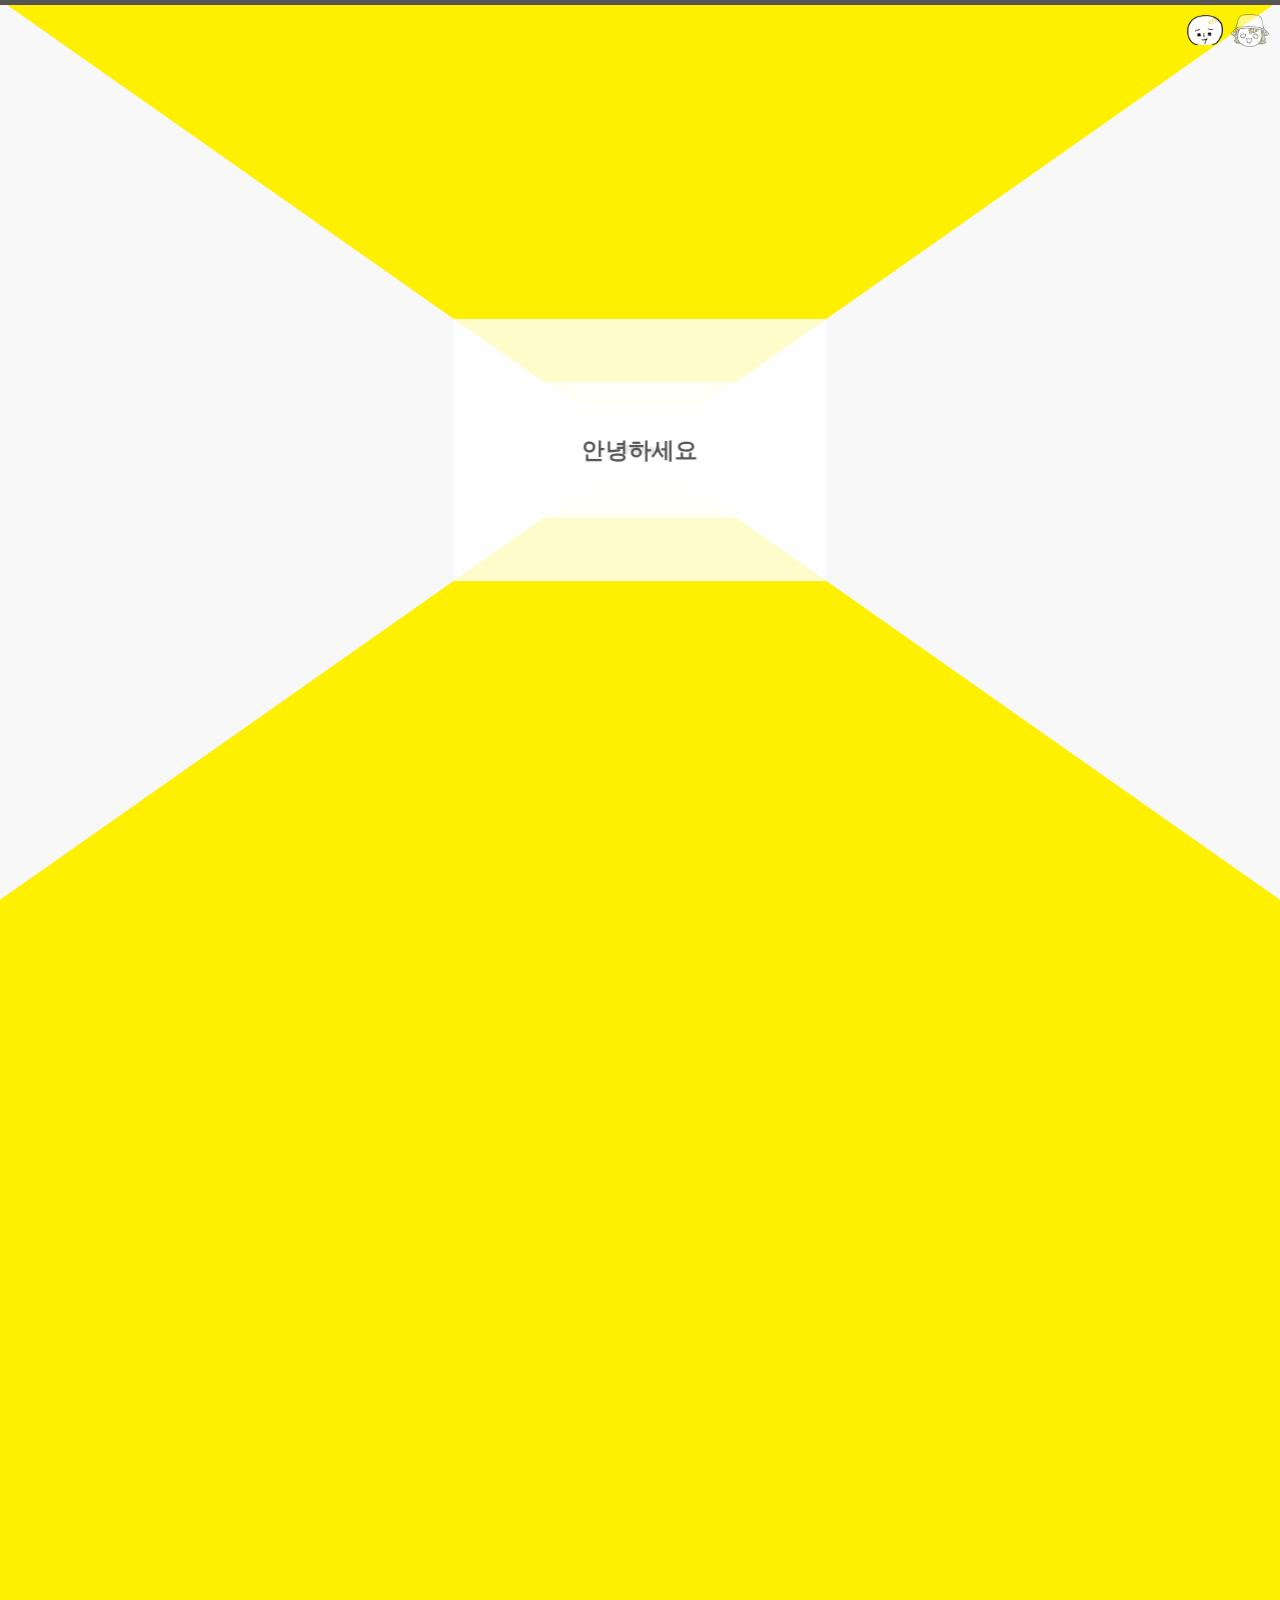
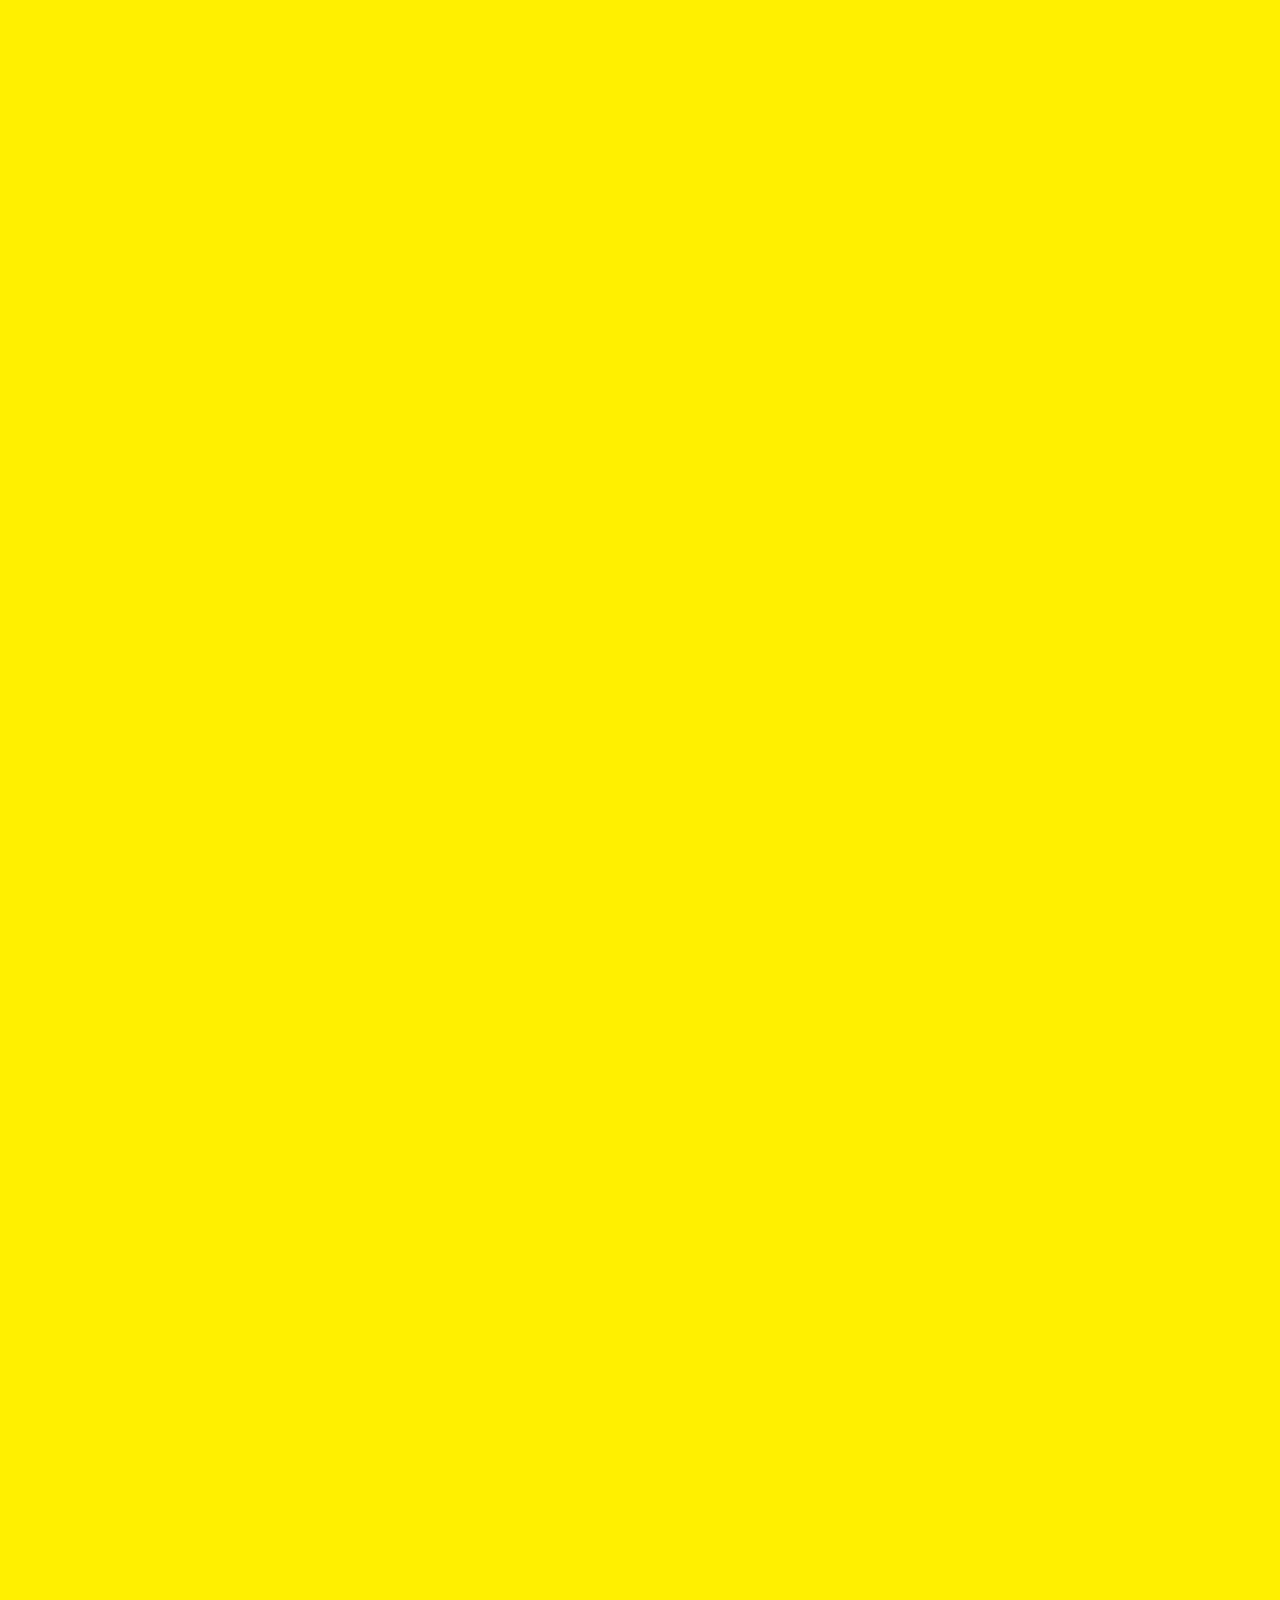
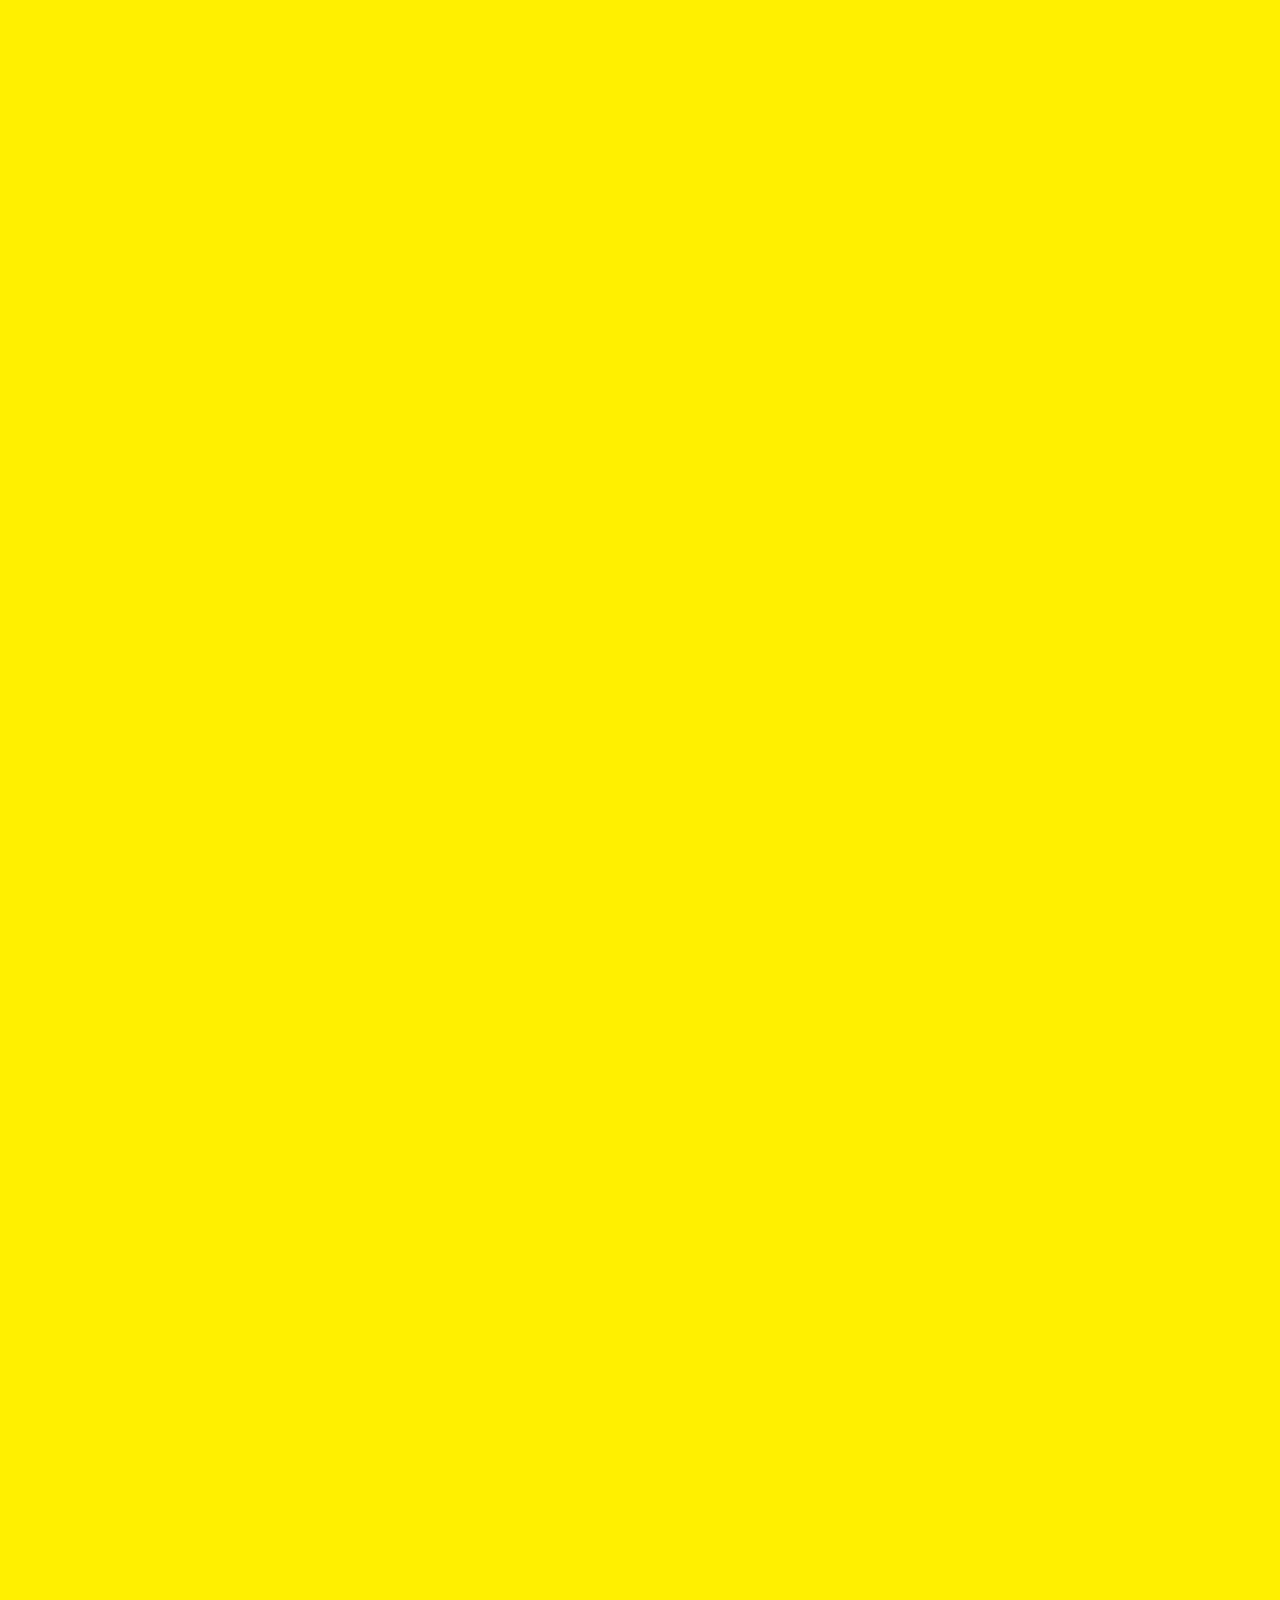
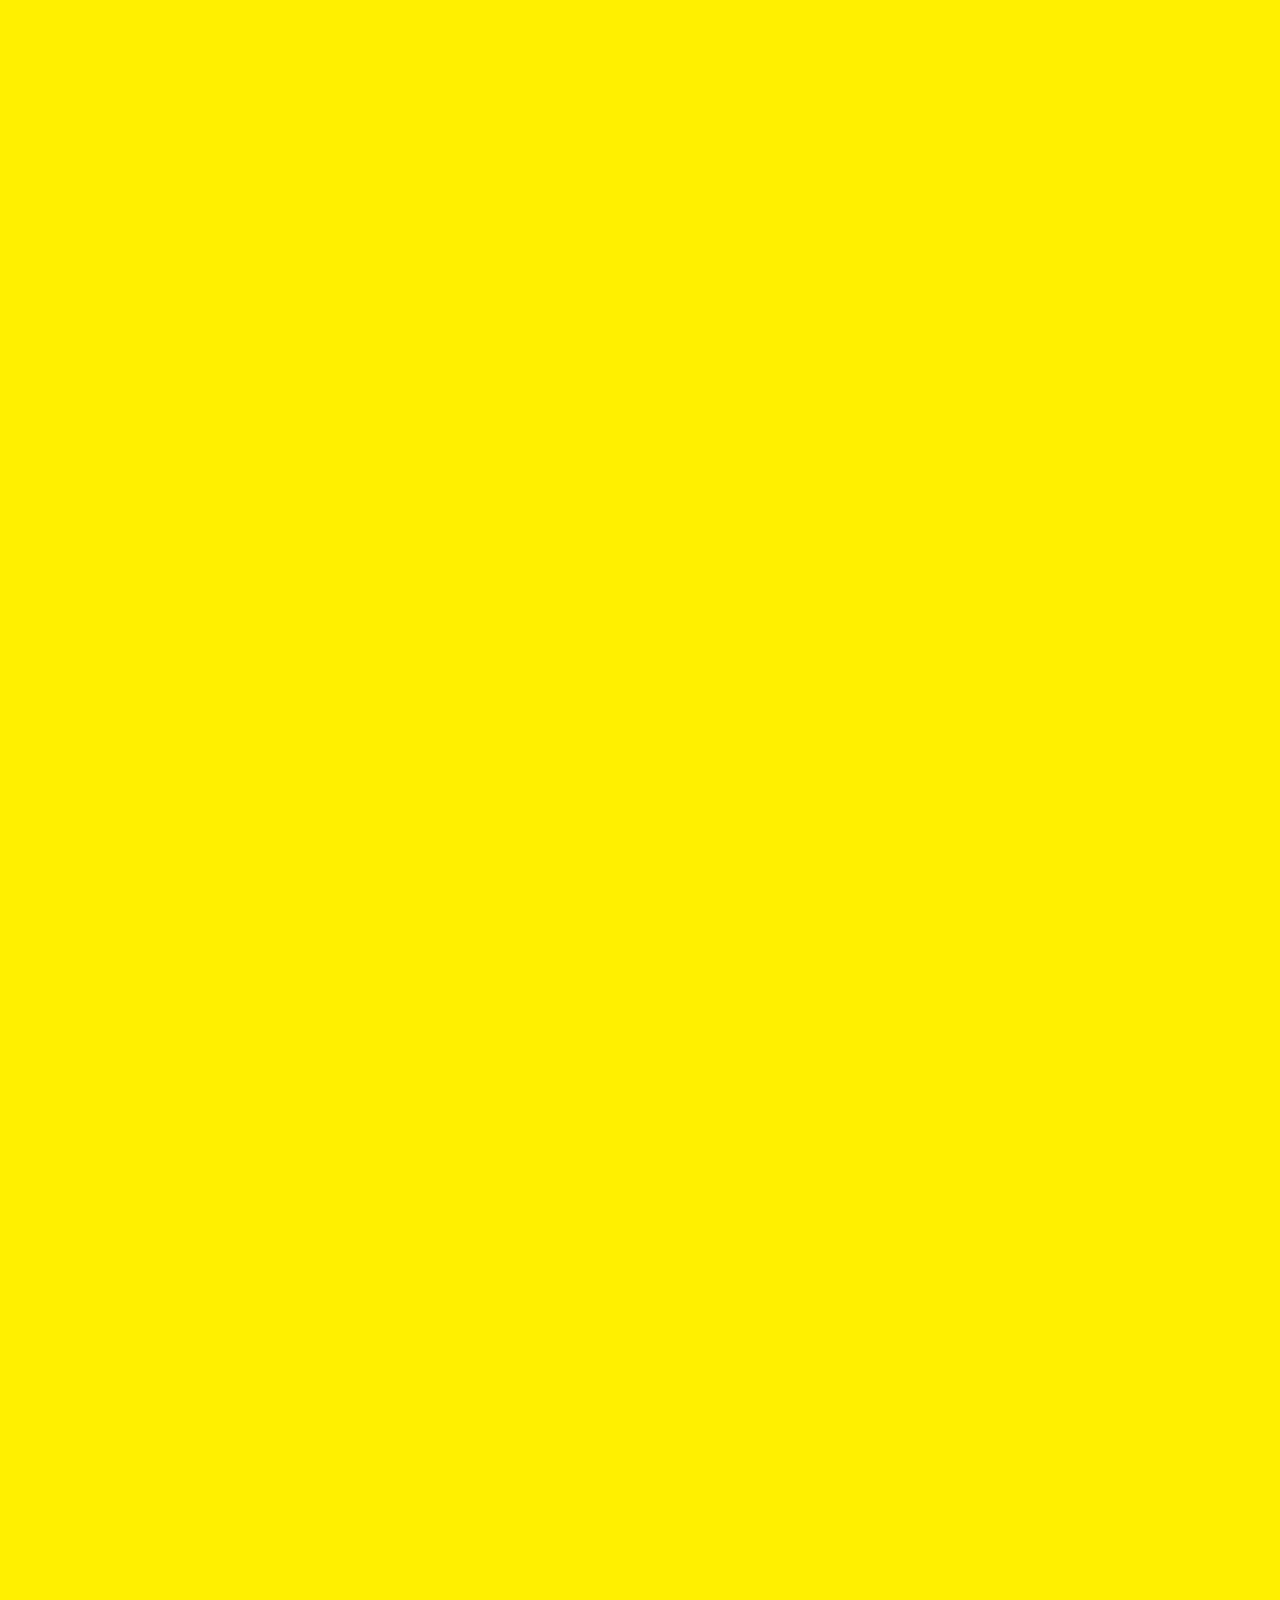
<file: Interactive_section11-3d-wall/index.html>
<!DOCTYPE html>
<html>
<head>
    <meta charset="UTF-8">
    <meta name="viewport" content="width=device-width, initial-scale=1.0">
    <meta http-equiv="X-UA-Compatible" content="ie=edge">
    <title>3D wall</title>
    <link rel="stylesheet" href="css/reset.css">
    <link rel="stylesheet" href="css/style.css">
</head>

<body>

<div class="progress-bar-con">
    <div class="progress-bar"></div>
</div>
<!-- 화면 위쪽에 스크롤 한 만큼 하늘색 바가 움직이는 것을 표현한 것  -->

<div class="select-character">
    <button class="select-character-btn select-character-btn-ilbuni" data-char="ilbuni"></button>
    <button class="select-character-btn select-character-btn-ragirl" data-char="ragirl"></button>
</div>
<!-- 화면 오른쪽 상단에 캐릭터를 바꿀 수 있는 버튼을 표현한 것  -->

<div class="world">
    <div class="stage">
    <!-- 캐릭터랑 stage를 함께 감쌀 컨테이너가 필요해서 만든 class   -->
        <div class="house">
            <section class="wall wall-left"></section>
            <section class="wall wall-right"></section>
            <section class="wall wall-front wall-front-a">
                <div class="wall-content">
                    <h2 class="wall-title">안녕하세요</h2>
                </div>
            </section>
            <section class="wall wall-front wall-front-b">
                <div class="wall-content">
                    <h2 class="wall-title">Hello</h2>
                </div>
            </section>
            <section class="wall wall-front wall-front-c">
                <div class="wall-content">
                    <h2 class="wall-title">Hola</h2>
                </div>
            </section>
            <section class="wall wall-front wall-front-d">
                <div class="wall-content">
                    <h2 class="wall-title">こんにちは</h2>
                </div>
            </section>

        </div>
        <!--// house -->

        <!-- 캐릭터 놓이는 곳 -->

    </div>
    <!--// stage -->
</div>
<!--// world -->

<script src="js/Character.js"></script>
<script src="js/wall3d.js"></script>
<script>
(function () {
    const useragent = window.navigator.userAgent.toLowerCase();
    if (useragent.indexOf('chrome') < 0 && useragent.indexOf('safari') < 0) {
        document.body.style.cssText = 'height: auto';
        document.body.innerHTML = '<p style="padding: 20px; line-height: 1.6">본 예제는 Full CSS 3D가 사용된 페이지로, webkit 기반 브라우저(크롬, 사파리 등)에서 확인하며 학습하시는게 좋습니다.<br>CSS 3D 부분 외에는 브라우저 상관없이 인터랙티브 웹 페이지 개발을 위해 필수적이고 유용한 내용들을 다루고 있으니 꼭 처음부터 끝까지 공부해 보세요! :)</p>';
    }
})();
</script>
</body>
</html>
</file>
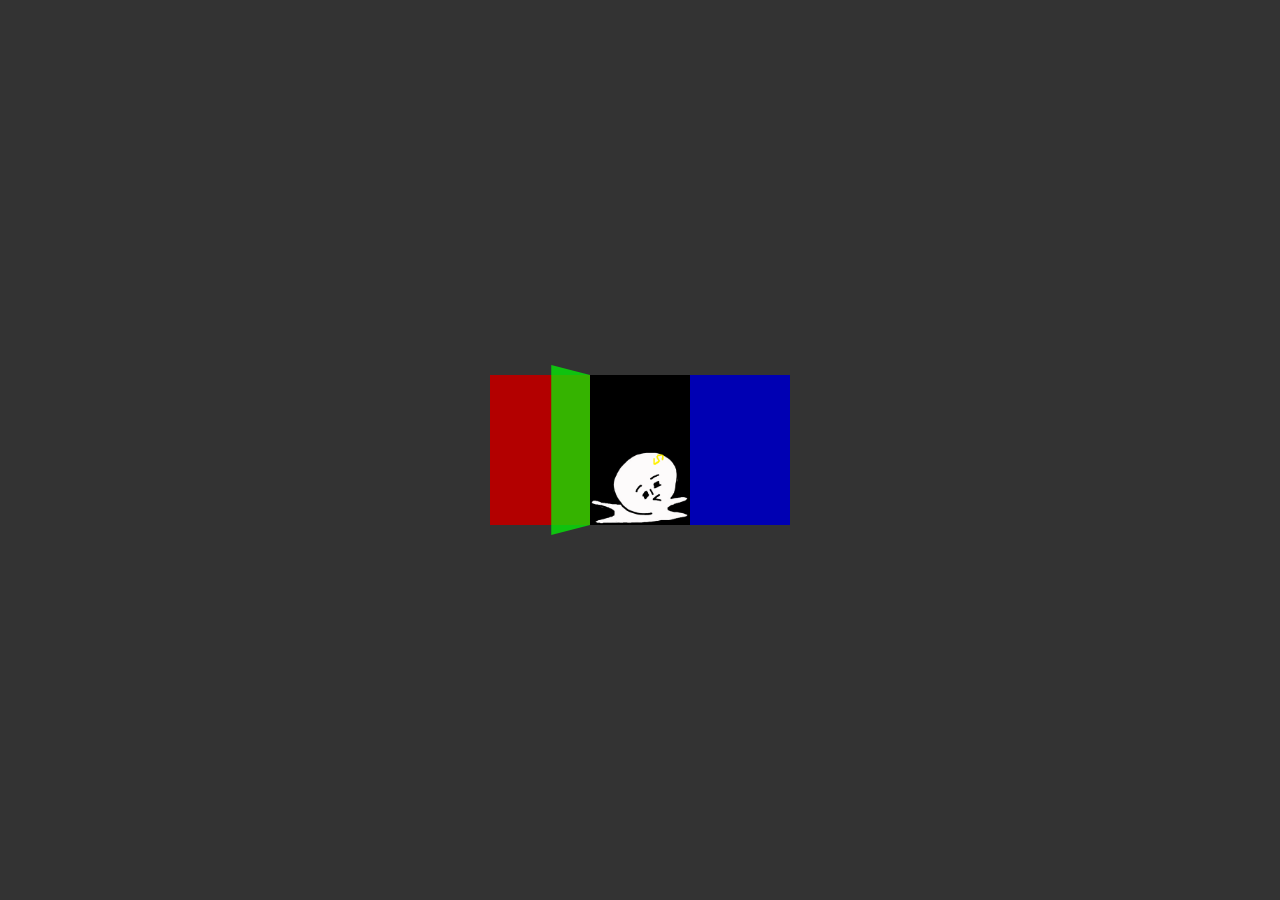
<file: Interactive_section6_doors/index.html>
<!DOCTYPE html>
<html>
<head>
	<meta charset="UTF-8">
	<meta name="viewport" content="width=device-width, initial-scale=1.0">
	<meta http-equiv="X-UA-Compatible" content="ie=edge">
	<title>Interactive Web</title>
	<link rel="stylesheet" href="css/reset.css">
	<style>
		.stage {
			display: flex;
			align-items: center;
			justify-content: center;
			width: 100vw;
			height: 100vh;
			background: #333;
		}
		.door {
			position: relative;
			width: 100px;
			height: 150px;
		}
		.door-back {
			overflow: hidden;
			position: absolute;
			left: 0;
			top: 0;
			width: 100%;
			height: 100%;
			background: black;
		}
		.ilbuni {
			position: absolute;
			left: 0;
			bottom: 0;
			width: 100px;
			height: 100px;
			background-repeat: no-repeat;
			background-position: 50% 100%;
			background-size: contain;
			transform: translate3d(100%, 0, 0);
			transition: 0.5s 0.5s;
		}
		.door:nth-child(1) .ilbuni { background-image: url(images/ilbuni_0.png); }
		.door:nth-child(2) .ilbuni { background-image: url(images/ilbuni_1.png); }
		.door:nth-child(3) .ilbuni { background-image: url(images/ilbuni_2.png); }
		.door-body {
			position: absolute;
			left: 0;
			top: 0;
			width: 100%;
			height: 100%;
			transition: 0.5s;
			transform-origin: 0%;
			cursor: pointer;
		}
		.door:nth-child(1) .door-body { background: rgba(255, 0, 0, 0.7); }
		.door:nth-child(2) .door-body { background: rgba(0, 255, 0, 0.7); }
		.door:nth-child(3) .door-body { background: rgba(0, 0, 255, 0.7); }
		.door-opened .door-body {
			transform: perspective(800px) rotateY(-110deg);
		}
		.door-opened .ilbuni {
			transform: translate3d(0, 0, 0);
		}
	</style>
</head>
<body>
	<div class="stage">
		<div class="door">
			<div class="door-back">
				<div class="ilbuni"></div>
			</div>
			<div class="door-body"></div>
		</div>
		<div class="door">
			<div class="door-back">
				<div class="ilbuni"></div>
			</div>
			<div class="door-body"></div>
		</div>
		<div class="door">
			<div class="door-back">
				<div class="ilbuni"></div>
			</div>
			<div class="door-body"></div>
		</div>
	</div>

	<script>
		(function() {
			const stageElem = document.querySelector('.stage');
			// 현재 활성화된 아이템을 저장
			let currentItem;

			// 활성화
			function activate(elem) {
				elem.classList.add('door-opened');
				currentItem = elem;
			}

			// 비활성화
			function inactivate(elem) {
				elem.classList.remove('door-opened');
			}

			function doorHandler(e) {
				const targetElem = e.target;

				if (currentItem) {
					inactivate(currentItem);
				}

				if (targetElem.classList.contains('door-body')) {
					activate(targetElem.parentNode);
				}
			}

			stageElem.addEventListener('click', doorHandler);

			activate( document.querySelector('.door:nth-child(2)') );
		})();
	</script>
</body>
</html>
</file>
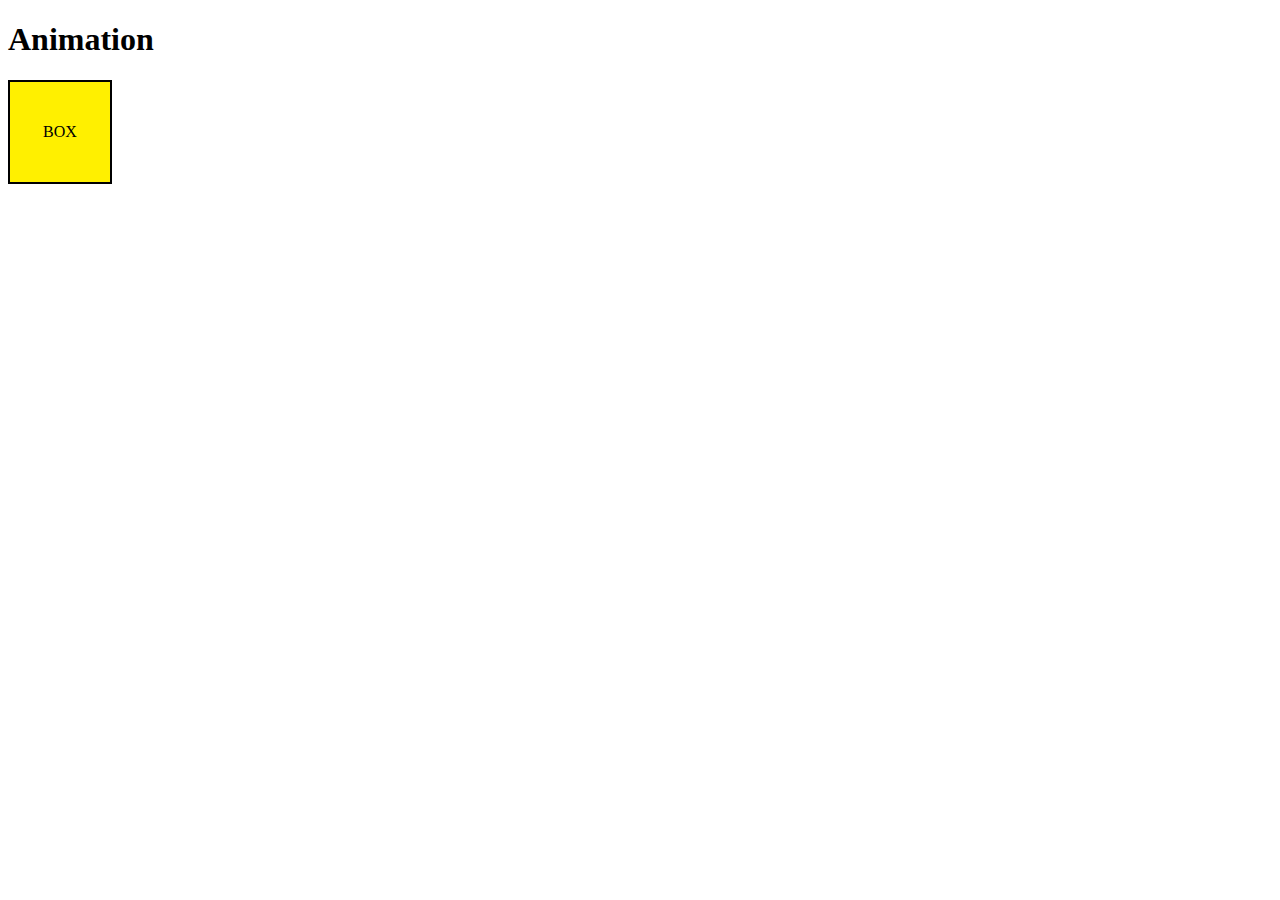
<file: animation.html>
<!DOCTYPE html>
<html lang="en">
<head>
  <meta charset="UTF-8">
  <meta name="viewport" content="width=device-width, initial-scale=1.0">
  <meta http-equiv="X-UA-Compatible" content="ie=edge">
  <title>Interactive Web</title>

  <style>

    @keyframes sample-ani{
      0%{
        transform: translate(0, 0);
      }
      50%{
        transform: translate(300px, 0);
        background: red;
      }
      100%{
        transform: translate(500px, 500px);
      }
    }

    .box{
      display: flex;
      align-items: center;
      justify-content: center;
      width: 100px;
      height: 100px;
      border: 2px solid #000;
      background: #fff000;
      /* animation: sample-ani 2s linear infinite alternate-reverse; */
      animation: sample-ani 2s linear forwards;

      /* 개발자 도구에서 animation 속성 확인해보기 */
    }
    .box:hover{
      animation-play-state: paused;
    }
  </style>


</head>
<body>
  <h1>Animation</h1>
  <div class="box">BOX</div>

</body>
</html>
</file>
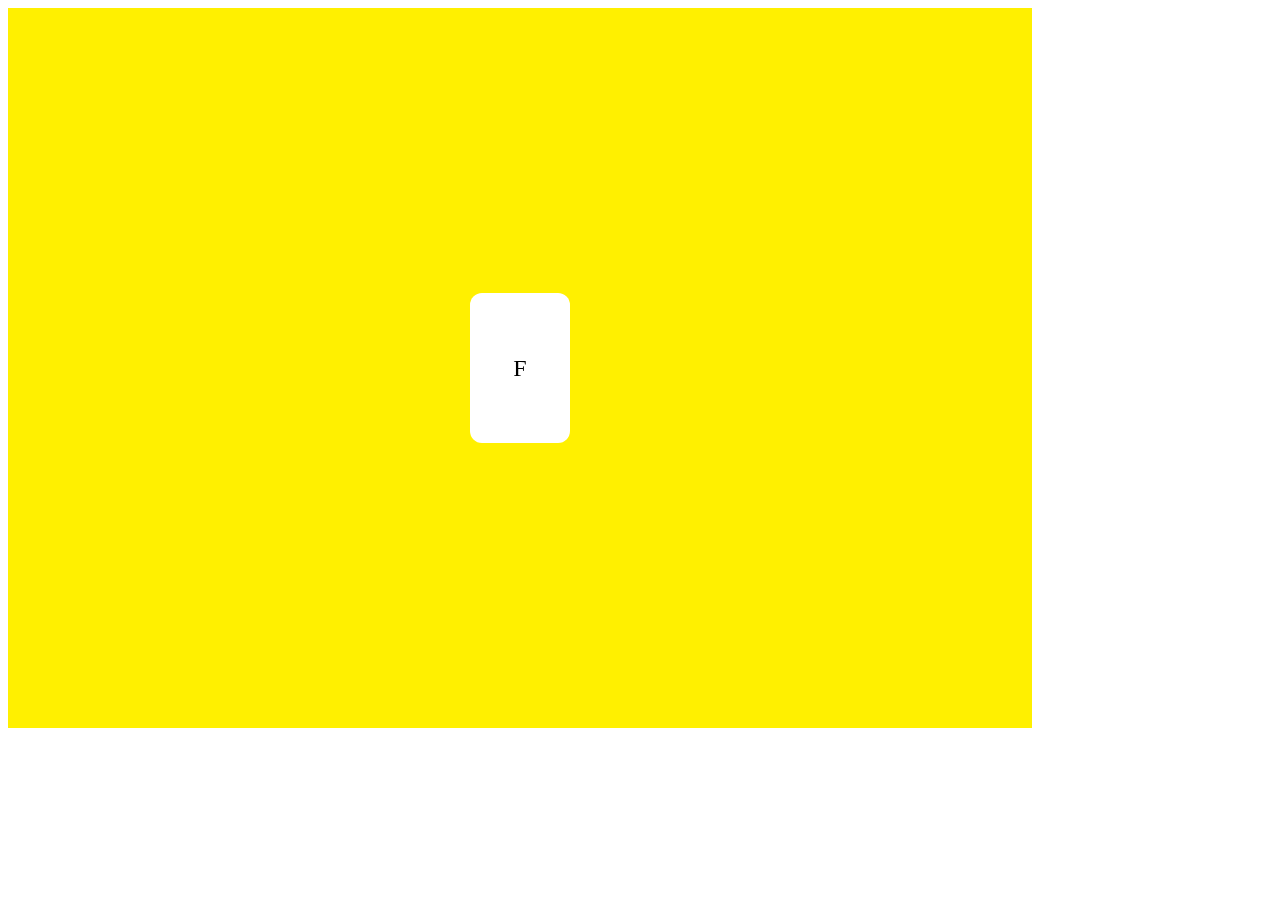
<file: css_3d.html>
<!DOCTYPE html>
<html>
<head>
  <meta charset="UTF-8">
  <meta name="viewport" content="width=device-width, initial-scale=1.0">
  <meta http-equiv="X-UA-Compatible" content="ie=edge">
  <title>Interactive Web</title>

  <style>
    .world{
      display: flex;
      align-items: center;
      justify-content: center;
      width: 80vw; /* 60%를 의미, 0~100까지 가능 */
      height: 80vh;
      background: #fff000;
      perspective: 500px;  /* 안에 있는 오브젝트들을 3d 효과, 거리가 가까울수록 3d효과가 극적으로 적용 */
    }

    .card{
      position: relative;
      width: 100px;
      height: 150px;
      margin: 1em;
      transform: rotateY(0deg); /* 일정한 3d효과를 나타내기 위해 오브젝트 안에 perspective속성을 넣을 수 있음 */
      transition: 1s;
      transform-style: preserve-3d; /* world의 3d효과가 card-side에 미치지 못해 한번 더 써줌, internet explore에서는 지원 x */
      transform-origin: left; /* 화전하는 축을 왼쪽으로 이동시킴 */
    }

    .card-side{
      display: flex;
      align-items: center;
      justify-content: center;
      position: absolute;
      left: 0;
      top: 0;
      width: 100%;
      height: 100%;
      border-radius: 0.5em; /* em은 폰트사이즈에 비례해서 크기가 변함 */
      font-size: 1.5rem;
      -webkit-backface-visibility: hidden; /* , webkit은 사파리 지   */
      backface-visibility: hidden; /* 뒤집었을 때 뒷면을 안보이게 해줌 */
    }

    .card-side-front{
      z-index: 1; /* F의 순서를 앞으로 오게 만들어줌 */
      background: white;
    }

    .card-side-back{
      background: red;
      transform: rotateY(180deg);
    }

    .world:hover .card{
      transform: rotateY(-180deg);
    }

  </style>


</head>
<body>
  <div class="world">
    <div class="card">
      <div class="card-side card-side-front">F</div>
      <div class="card-side card-side-back">B</div>
    </div>
  </div>
</body>
</html>
</file>
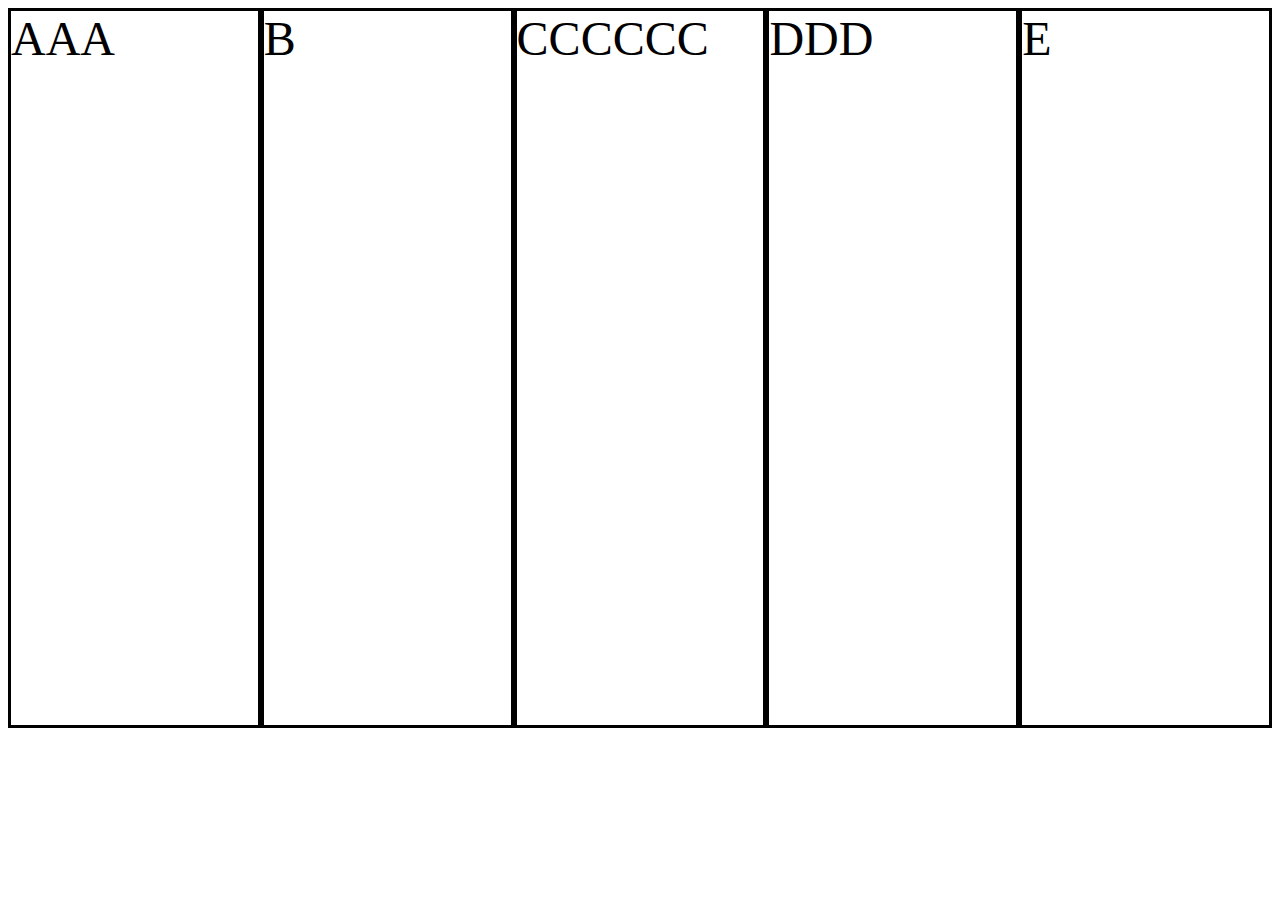
<file: css_flex.html>
<!DOCTYPE html>
<html>
<head>
  <meta charset="UTF-8">
  <meta name="viewport" content="width=device-width, initial-scale=1.0">
  <meta http-equiv="X-UA-Compatible" content="ie=edge">
  <title>Interactive Web</title>



  <style>
    .container{
      display: flex; /* 부모에게 속성을 줌, grid와 flex의 차이점 grid는 축이 세로 가로 둘다, flex는 축이 가로 또는 세로 */
      flex-direction: row; /* 축의 방향은 어묵 꼬지로 생각하면 쉽다, row가 기본속성 */
      justify-content: flex-start; /* 어묵을 축 위에서 움직이게 하는속성, flex-start가 기본 속성 */
      align-items: stretch; /* 어묵을 꼬지의 수직인 방향으로 늘려주는 속성, stretch가 기본 속성 */
      height: 80vh;
      background: gray;
    }

    .item{
      /* flex-grow: 1;  각각의 컨텐츠의 여백을 나눠 가지는 속성, shrink와 일반적으로 동일한 숫자를 씀
      flex-basis: auto;  각각의 컨텐츠의 크기비율에 따라 나눠가지는 속성, auto가 기본속성이지만 축약형에서는 0이 기본 */
      flex: 1;
      border: 3px solid black;
      font-size: 3rem;
      background: white;
    }

    /* .item:nth-child(1){ flex-grow: 1; }
    .item:nth-child(2){ flex-grow: 5; }
    .item:nth-child(3){ flex-grow: 2; }
    .item:nth-child(4){ flex-grow: 3; }
    .item:nth-child(5){ flex-grow: 1; } */

  </style>


</head>
<body>
  <div class="container">
    <div class="item">AAA</div>
    <div class="item">B</div>
    <div class="item">CCCCCC</div>
    <div class="item">DDD</div>
    <div class="item">E</div>
  </div>

</body>
</html>
</file>
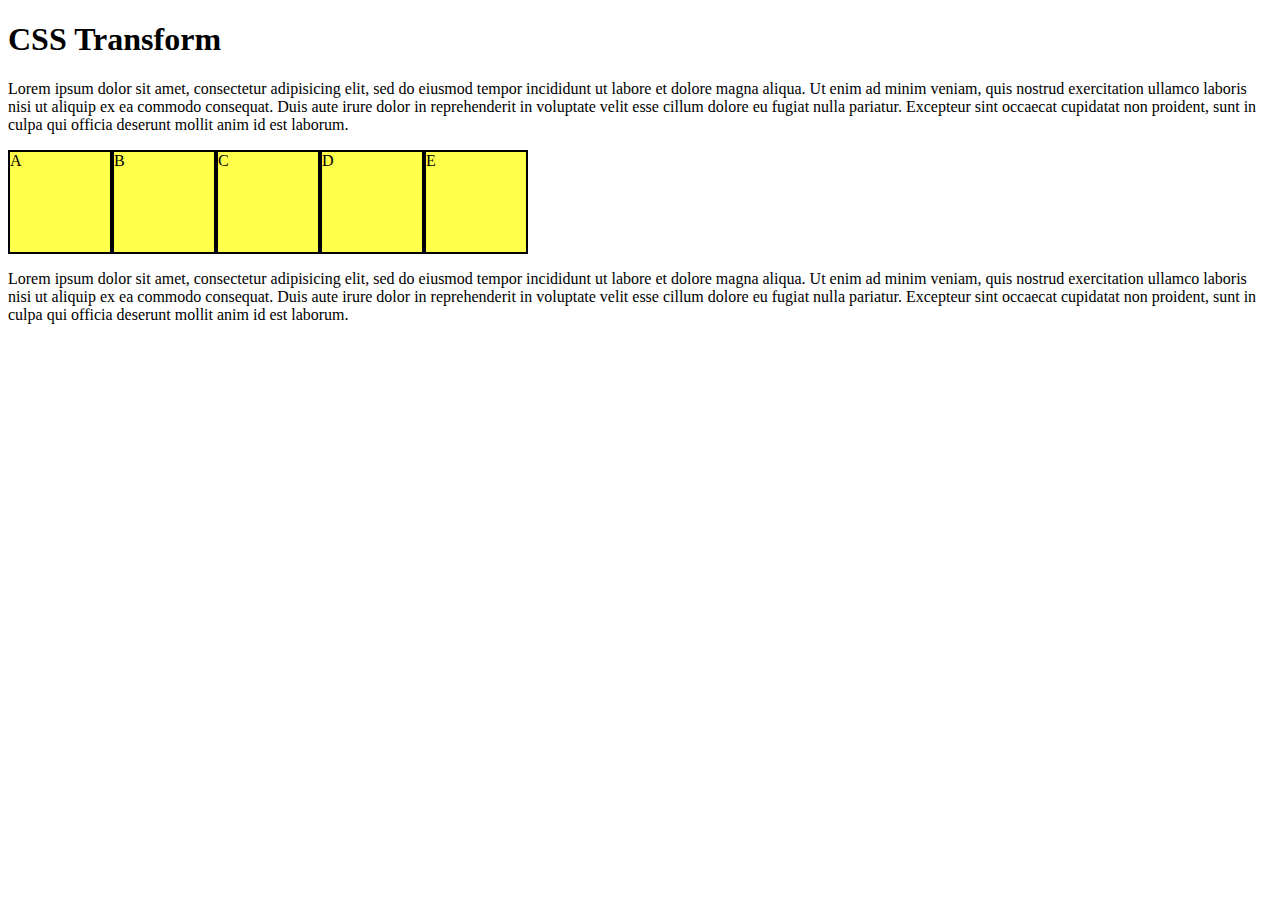
<file: transition.html>
<!DOCTYPE html>
<html>
<head>
  <meta charset="UTF-8">
  <meta name="viewport" content="width=device-width, initial-scale=1.0">
  <meta http-equiv="X-UA-Compatible" content="ie=edge">
  <title>Interactive Web</title>

  <style>
    .box-container{
      display: flex;
    }
    .box{
      width: 100px;
      height: 100px;
      border: 2px solid black;
      background: rgba(255, 255, 0, 0.7);
      transition: 2s; /* 크롬 개발자 도구에 가서 속성 확인 해보기(property, duration, timing-function, delay) */
    }
    .box:hover{
      /*transform: scale(2) rotate(15deg);*/
      /*transform: skewY(-30deg);*/
      /*transform: translate(50px, 10px);*/
      /*transform: translateX(50px);*/
      /*transform: scale(1.5);*/
      /*transform: rotate(30deg);*/
      /*transform-origin: left bottom;*/
      /*transform-origin: 100% 30%;*/

      /*transform: scale(2);*/
      width: 200px;
      background: red;
    }
  </style>


</head>
<body>
  <h1>CSS Transform</h1>
  <p>
    Lorem ipsum dolor sit amet, consectetur adipisicing elit, sed do eiusmod tempor incididunt ut labore et dolore magna aliqua. Ut enim ad minim veniam, quis nostrud exercitation ullamco laboris nisi ut aliquip ex ea commodo consequat. Duis aute irure dolor in reprehenderit in voluptate velit esse cillum dolore eu fugiat nulla pariatur. Excepteur sint occaecat cupidatat non proident, sunt in culpa qui officia deserunt mollit anim id est laborum.
  </p>
  <div class="box-container">
    <div class="box">A</div>
    <div class="box">B</div>
    <div class="box">C</div>
    <div class="box">D</div>
    <div class="box">E</div>
  </div>

  <p>
    Lorem ipsum dolor sit amet, consectetur adipisicing elit, sed do eiusmod tempor incididunt ut labore et dolore magna aliqua. Ut enim ad minim veniam, quis nostrud exercitation ullamco laboris nisi ut aliquip ex ea commodo consequat. Duis aute irure dolor in reprehenderit in voluptate velit esse cillum dolore eu fugiat nulla pariatur. Excepteur sint occaecat cupidatat non proident, sunt in culpa qui officia deserunt mollit anim id est laborum.
  </p>
</body>
</html>
</file>
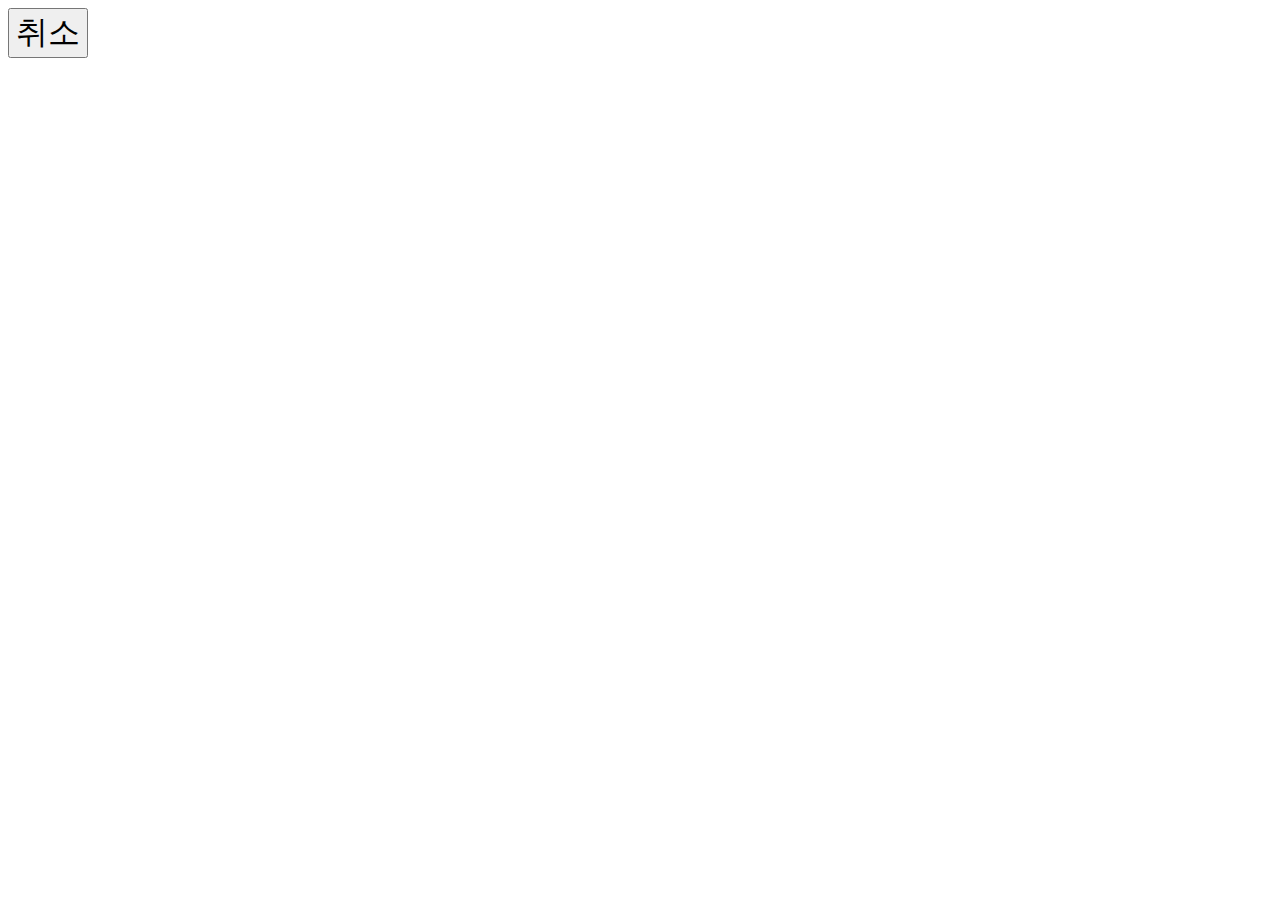
<file: Interactive_section10-timing/01-setTimeout.html>
<!DOCTYPE html>
<html>
<head>
	<meta charset="UTF-8">
	<meta name="viewport" content="width=device-width, initial-scale=1.0">
	<meta http-equiv="X-UA-Compatible" content="ie=edge">
	<title>setTimeout</title>
	<style>
		.btn {
			font-size: 2rem;
		}
	</style>
</head>
<body>
	<button class="btn">취소</button>

	<script>
		let timeId;
		const btn = document.querySelector('.btn');

		function sample() {
			console.log('sample!');
		}

		timeId = setTimeout(sample, 3000); // ( 함수, 시간 ) 형태 1000이 1초기준
// return하는 값이 숫자로 존재     3초후에 sample 함수를 실행하게하는 setTimeout 함수 
		btn.addEventListener('click', function () {
			clearTimeout(timeId); // setTimeout을 취소시키는 함수
		});
	</script>
</body>
</html>
</file>
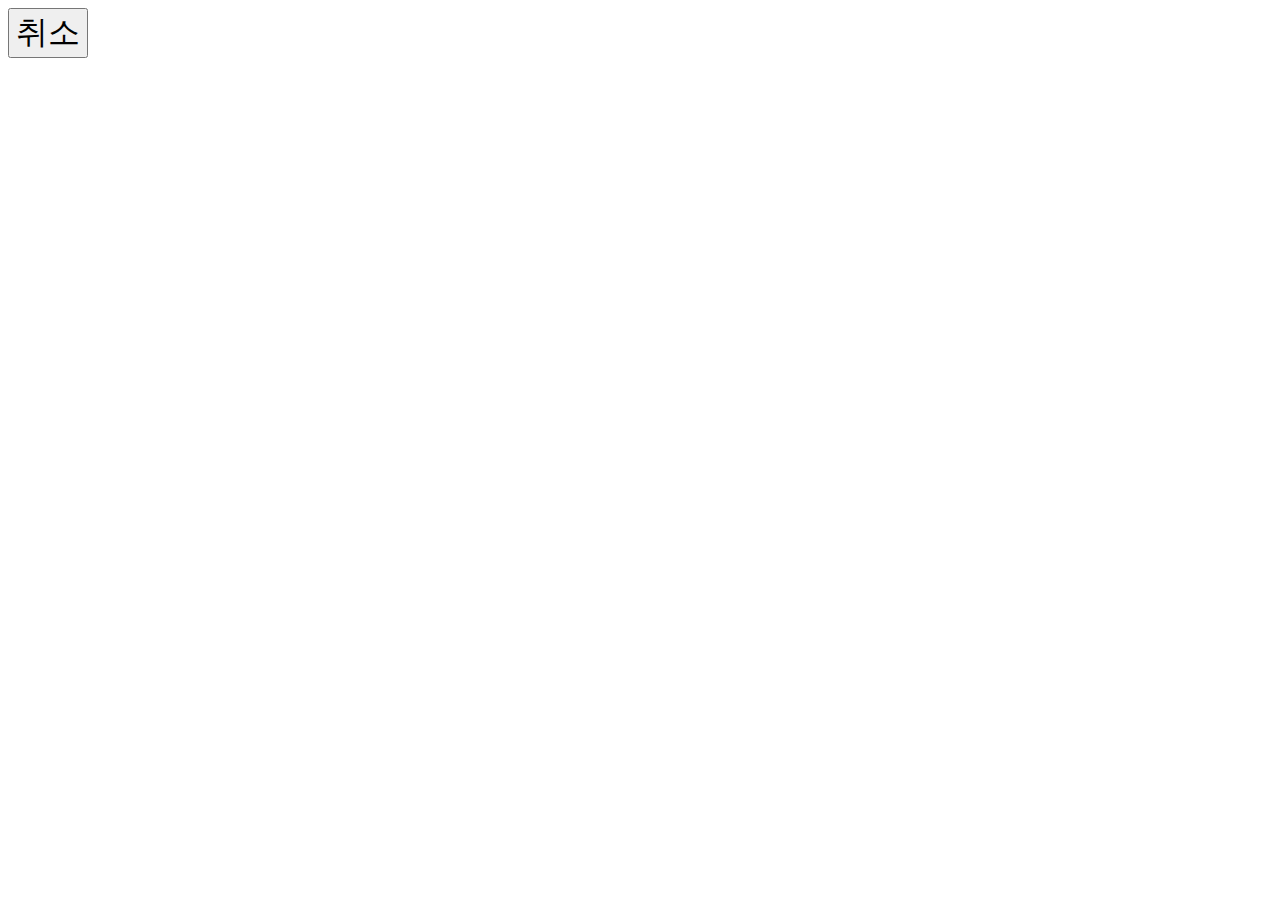
<file: Interactive_section10-timing/02-setInterval.html>
<!DOCTYPE html>
<html>
<head>
	<meta charset="UTF-8">
	<meta name="viewport" content="width=device-width, initial-scale=1.0">
	<meta http-equiv="X-UA-Compatible" content="ie=edge">
	<title>setInterval</title>
	<style>
		.btn {
			font-size: 2rem;
		}
	</style>
</head>
<body>
	<button class="btn">취소</button>

	<script>
		let timeId;
		const btn = document.querySelector('.btn');

		function sample() {
			console.log('sample!');
		}

		timeId = setInterval(sample, 1000/60);
//   sample함수를 1000\60 (1초를 60번으로 나눈 값) 값마다 반복하는 함수 
		btn.addEventListener('click', function () {
			clearInterval(timeId); // setInterval을 없애는 함수
		});
	</script>
</body>
</html>
</file>
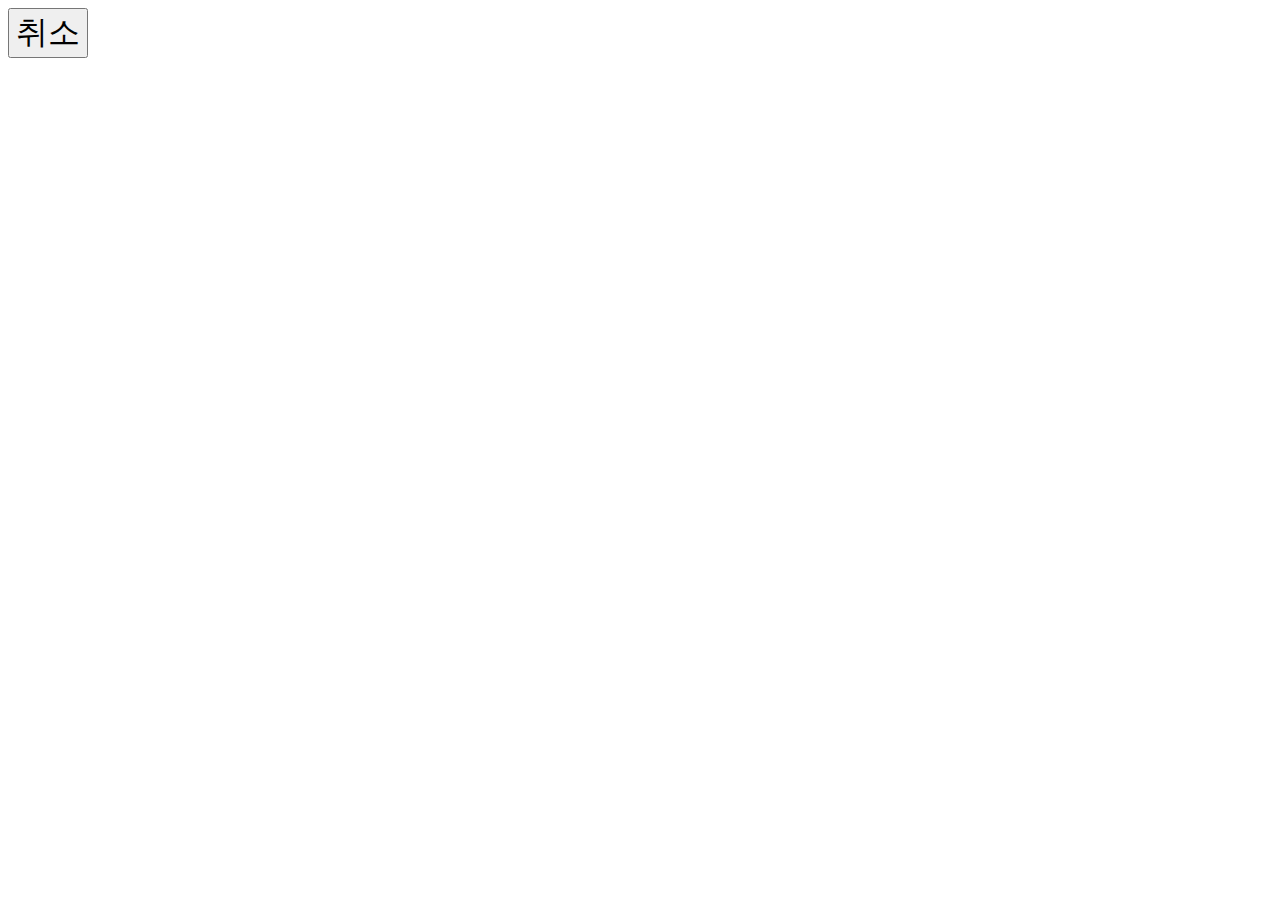
<file: Interactive_section10-timing/03-requestAnimationFrame.html>
<!DOCTYPE html>
<html>
<head>
	<meta charset="UTF-8">
	<meta name="viewport" content="width=device-width, initial-scale=1.0">
	<meta http-equiv="X-UA-Compatible" content="ie=edge">
	<title>requestAnimationFrame</title>
	<style>
		.btn {
			font-size: 2rem;
		}
	</style>
</head>
<body>
	<button class="btn">취소</button>

	<script>
		let timeId;
		let n = 0;
		const btn = document.querySelector('.btn');

		function sample() {
			n++;
			console.log(n);
			if (n > 200) { // 조건을 걸어 많이 사용  
				return;
			}

			timeId = requestAnimationFrame(sample); // setInterval의 단점을 커버, 반복시킬 함수 안에다 작성
		}                  // 초당 60번 반복이 목표

		sample();

		btn.addEventListener('click', function () {
			cancelAnimationFrame(timeId); // requestAnimationFrame을 없애는 함수
		});
	</script>
</body>
</html>
</file>
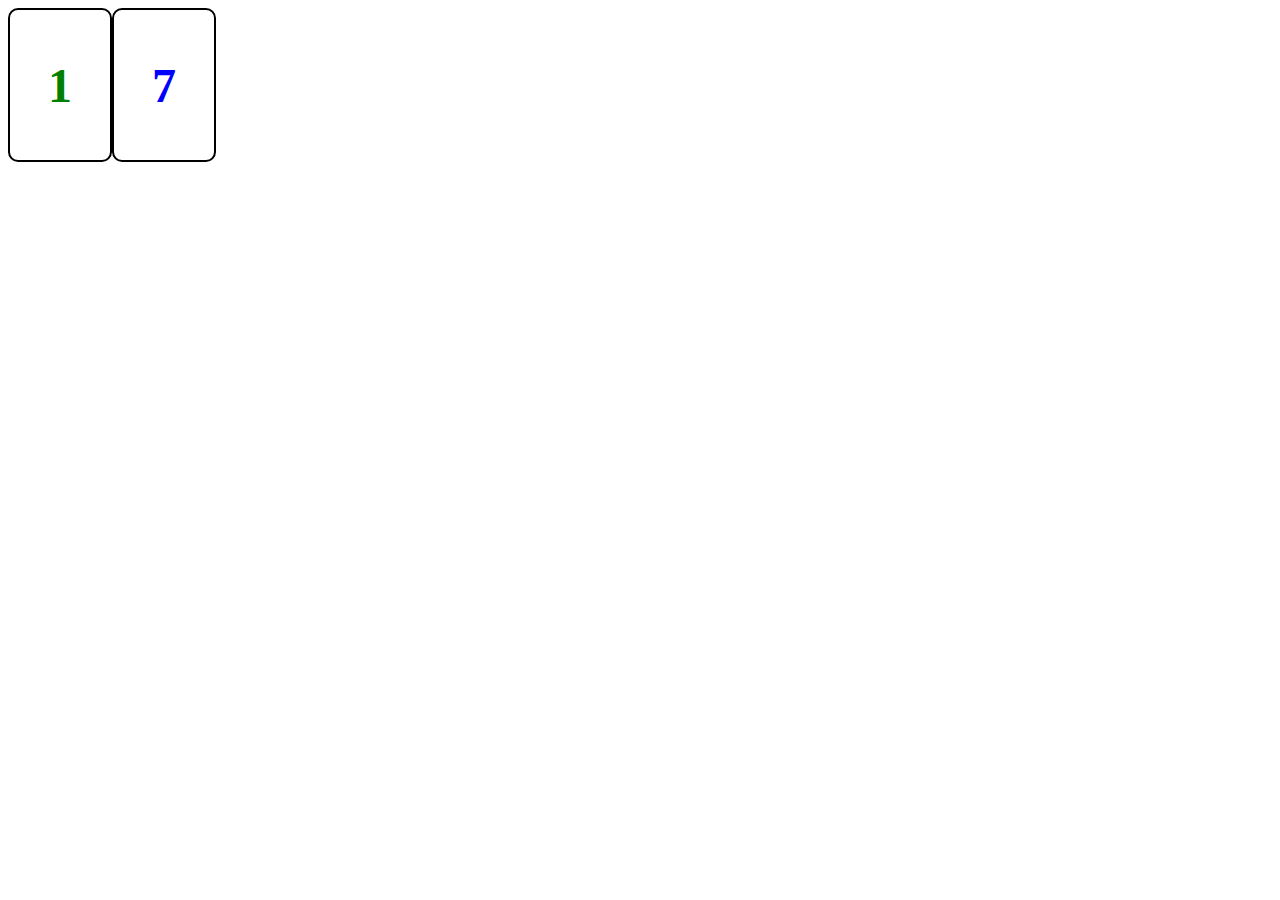
<file: Interactive_section7-object/card.html>
<!DOCTYPE html>
<html>
<head>
    <meta charset="UTF-8">
    <meta name="viewport" content="width=device-width, initial-scale=1.0">
    <meta http-equiv="X-UA-Compatible" content="ie=edge">
    <title>Object</title>
    <style>
    .card {
        display: inline-flex;
        align-items: center;
        justify-content: center;
        width: 100px;
        height: 150px;
        border: 2px solid black;
        border-radius: 10px;
        font-size: 3rem;
        font-weight: 900;
    }
    </style>
</head>
<body>
    <script>
    function Card(num, color) {
        this.num = num;
        this.color = color;
        this.init();
    }

    Card.prototype = {
        constructor: Card,
        init: function() {
            const mainElem = document.createElement('div');
            mainElem.style.color = this.color;
            mainElem.innerHTML = this.num;
            mainElem.classList.add('card');
            document.body.appendChild(mainElem);
        }
    };

    const card1 = new Card(1, 'green');
    const card2 = new Card(7, 'blue');
    </script>
</body>
</html>
</file>
<file: Interactive_section11-3d-wall/css/style.css>
/* animation */
@keyframes ani-head {
    to { transform: rotateX(-10deg); }
}
@keyframes ani-running-leg {
    from {
        transform: rotateX(-30deg);
    }
    to {
        transform: rotateX(30deg);
    }
}
@keyframes ani-running-arm {
    from {
        transform: rotateY(30deg);
    }
    to {
        transform: rotateY(-30deg);
    }
}

body {
    height: 500vw;
    font-family: 'Apple SD Gothic Neo', 'Roboto', 'Noto Sans KR', NanumGothic, 'Malgun Gothic', sans-serif;
    -webkit-overflow-scrolling: touch;
    color: #555;
    background: #fff000;
    transition: background .5s;
}
body[data-char='ragirl'] {
    background: #ff7200;
}

/* world */
.world {
    position: fixed; /* 스크롤을 올리더라도 화면이 내려가지 않고 고정시킴 */
    left: 0;
    top: 0;
    width: 100vw; /* %보다 정확함 */
    height: 100vh;
    perspective: 1000px; /* css 3D 효과, 원근 적용 */
}
.stage {
    position: absolute;
    left: 0;
    top: 0;
    width: 100vw;
    height: 100vh;
    transform-style: preserve-3d; /* world와 house를 이어주는 3D효과 */
}
.house {
    width: 100vw;
    height: 100vh;
    transform: translateZ(-490vw);
    transform-style: preserve-3d; /* stage와 wall을 이어주는 3D효과 */
}
.wall {
    position: absolute;
    left: 0;
    top: 0;
    width: 100vw;
    height: 100vh;
    background: rgba(255, 255, 255, 0.8);
}
.wall-left {
    width: 1000vw; /* 길이 늘리기 */
    background: #f8f8f8;
    transform: rotateY(90deg) translateZ(-500vw); /* 90도 돌린다음에 중간 벽에 붙이기 위해 */
}
.wall-right {
    width: 1000vw; /* 길이 늘리기 */
    background: #f8f8f8;
    transform: rotateY(90deg) translateZ(-400vw);
}
.wall-front-a { transform: translateZ(300vw); }
.wall-front-b { transform: translateZ(50vw); }
.wall-front-c { transform: translateZ(-200vw); }
.wall-front-d { transform: translateZ(-500vw); }

.wall-content {
    display: flex;
    align-items: center;
    justify-content: center;
    height: 100vh;
}
.wall-title {
    font-size: 5rem;
}
.progress-bar-con {
    position: fixed;
    left: 0;
    top: 0;
    z-index: 100;
    width: 100vw;
    height: 5px;
    background: #555;
}
.progress-bar {
    width: 0;
    height: 100%;
    background: #00a8ff;
}

/* character */
.character {
    position: absolute;
    left: 12%;
    bottom: 5%;
    width: 10vw;
    height: 15.58vw;
    transform-style: preserve-3d;
}
.character[data-direction='forward'] { transform: rotateY(180deg); }
.character[data-direction='backward'] { transform: rotateY(0deg); }
.character[data-direction='left'] { transform: rotateY(-90deg); }
.character[data-direction='right'] { transform: rotateY(90deg); }
.character-face-con {
    position: absolute;
    transform-style: preserve-3d;
    transition: 1s;
}
.character-face {
    position: absolute;
    left: 0;
    top: 0;
    width: 100%;
    height: 100%;
    background-repeat: no-repeat;
    background-position: 0 0;
    background-size: cover;
    -webkit-backface-visibility: hidden;
    backface-visibility: hidden;
}
.character-face.face-back {
    transform: rotateY(180deg);
}
.character-head {
    left: calc(42 / 856 * 100%);
    top: 0;
    z-index: 60;
    width: calc(770 / 856 * 100%);
    height: calc(648 / 1334 * 100%);
    transform-origin: center bottom;
    animation: ani-head 0.6s infinite alternate cubic-bezier(0.46, 0.18, 0.66, 0.93);
}
.character-head-face.face-front { background-image: url('../images/ilbuni_head_front.png'); }
.character-head-face.face-back { background-image: url('../images/ilbuni_head_back.png'); }
.character-torso {
    left: calc(208 / 856 * 100%);
    top: calc(647 / 1334 * 100%);
    z-index: 50;
    width: calc(428 / 856 * 100%);
    height: calc(385 / 1334 * 100%);
    transform-origin: center center;
}
.character-torso-face.face-front { background-image: url('../images/ilbuni_body_front.png'); }
.character-torso-face.face-back { background-image: url('../images/ilbuni_body_back.png'); }
.character-arm-right {
    left: 0;
    top: calc(648 / 1334 * 100%);
    width: calc(244 / 856 * 100%);
    height: calc(307 / 1334 * 100%);
    transform-origin: right top;
}
.character-arm-right .face-front { background-image: url('../images/ilbuni_arm_0.png'); }
.character-arm-right .face-back { background-image: url('../images/ilbuni_arm_1.png'); }
.character-arm-left {
    left: calc(600 / 856 * 100%);
    top: calc(648 / 1334 * 100%);
    width: calc(244 / 856 * 100%);
    height: calc(307 / 1334 * 100%);
    transform-origin: left top;
}
.character-arm-left .face-front { background-image: url('../images/ilbuni_arm_1.png'); }
.character-arm-left .face-back { background-image: url('../images/ilbuni_arm_0.png'); }
.character-leg-right {
    left: calc(200 / 856 * 100%);
    top: calc(1031 / 1334 * 100%);
    width: calc(230 /  856 * 100%);
    height: calc(300 / 1334 * 100%);
    transform-origin: center top;
}
.character-leg-right .face-front { background-image: url('../images/ilbuni_leg_0.png'); }
.character-leg-right .face-back { background-image: url('../images/ilbuni_leg_1.png'); }
.character-leg-left {
    left: calc(414 / 856 * 100%);
    top: calc(1031 / 1334 * 100%);
    width: calc(230 /  856 * 100%);
    height: calc(300 / 1334 * 100%);
    transform-origin: center top;
}
.character-leg-left .face-front { background-image: url('../images/ilbuni_leg_1.png'); }
.character-leg-left .face-back { background-image: url('../images/ilbuni_leg_0.png'); }
.character.running .character-leg-right { animation: ani-running-leg 0.2s alternate infinite linear; }
.character.running .character-leg-left { animation: ani-running-leg 0.2s alternate-reverse infinite linear; }
.character.running .character-arm { animation: ani-running-arm 0.2s alternate infinite linear; }
body[data-char='ragirl'] .character {
    width: 12vw;
    height: calc(12vw * 1.4135);
}
body[data-char='ragirl'] .character-head {
    left: calc(23 / 948 * 100%);
    width: calc(920 / 948 * 100%);
    height: calc(750 / 1340 * 100%);
}
body[data-char='ragirl'] .character-head-face.face-front { background-image: url('../images/ragirl_head_front.png'); }
body[data-char='ragirl'] .character-head-face.face-back { background-image: url('../images/ragirl_head_back.png'); }
body[data-char='ragirl'] .character-torso {
    left: calc(273 / 948 * 100%);
    top: calc(630 / 1340 * 100%);
    z-index: 50;
    width: calc(402 / 948 * 100%);
    height: calc(444 / 1340 * 100%);
    transform-origin: center center;
}
body[data-char='ragirl'] .character-torso-face.face-front { background-image: url('../images/ragirl_body_front.png'); }
body[data-char='ragirl'] .character-torso-face.face-back { background-image: url('../images/ragirl_body_back.png'); }
body[data-char='ragirl'] .character-arm-right {
    left: calc(134 / 948 * 100%);
    top: calc(709 / 1340 * 100%);
    width: calc(138 / 948 * 100%);
    height: calc(300 / 1340 * 100%);
    transform-origin: right top;
}
body[data-char='ragirl'] .character-arm-right .face-front { background-image: url('../images/ragirl_arm_0_front.png'); }
body[data-char='ragirl'] .character-arm-right .face-back { background-image: url('../images/ragirl_arm_1_back.png'); }
body[data-char='ragirl'] .character-arm-left {
    left: calc(675 / 948 * 100%);
    top: calc(709 / 1340 * 100%);
    width: calc(138 / 948 * 100%);
    height: calc(300 / 1340 * 100%);
    transform-origin: left top;
}
body[data-char='ragirl'] .character-arm-left .face-front { background-image: url('../images/ragirl_arm_1_front.png'); }
body[data-char='ragirl'] .character-arm-left .face-back { background-image: url('../images/ragirl_arm_0_back.png'); }
body[data-char='ragirl'] .character-leg-right {
    left: calc(290 / 948 * 100%);
    top: calc(1075 / 1340 * 100%);
    width: calc(186 / 948 * 100%);
    height: calc(264 / 1340 * 100%);
    transform-origin: center top;
}
body[data-char='ragirl'] .character-leg-right .face-front { background-image: url('../images/ragirl_leg_0.png'); }
body[data-char='ragirl'] .character-leg-right .face-back { background-image: url('../images/ragirl_leg_1.png'); }
body[data-char='ragirl'] .character-leg-left {
    left: calc(474 / 948 * 100%);
    top: calc(1075 / 1340 * 100%);
    width: calc(186 / 948 * 100%);
    height: calc(264 / 1340 * 100%);
    transform-origin: center top;
}
body[data-char='ragirl'] .character-leg-left .face-front { background-image: url('../images/ragirl_leg_1.png'); }
body[data-char='ragirl'] .character-leg-left .face-back { background-image: url('../images/ragirl_leg_0.png'); }

/* character button */
.select-character {
    display: flex;
    align-items: center;
    position: fixed;
    right: 10px;
    top: 10px;
    z-index: 100;
}
.select-character-btn {
    width: 40px;
    height: 40px;
    margin-left: 5px;
    border: 0;
    background-color: transparent;
    background-repeat: no-repeat;
    background-position: 50% 50%;
    background-size: contain;
    cursor: pointer;
    transition: 0.5s;
}
.select-character-btn-ilbuni {
    background-image: url('../images/ilbuni_head_front.png');
    background-size: 36px auto;
}
.select-character-btn-ragirl {
    background-image: url('../images/ragirl_head_front.png');
    opacity: 0.5;
}
body[data-char='ragirl'] .select-character-btn-ilbuni {
    opacity: 0.5;
}
body[data-char='ilbuni'] .select-character-btn-ilbuni,
body[data-char='ragirl'] .select-character-btn-ragirl {
    opacity: 1;
}
</file>
